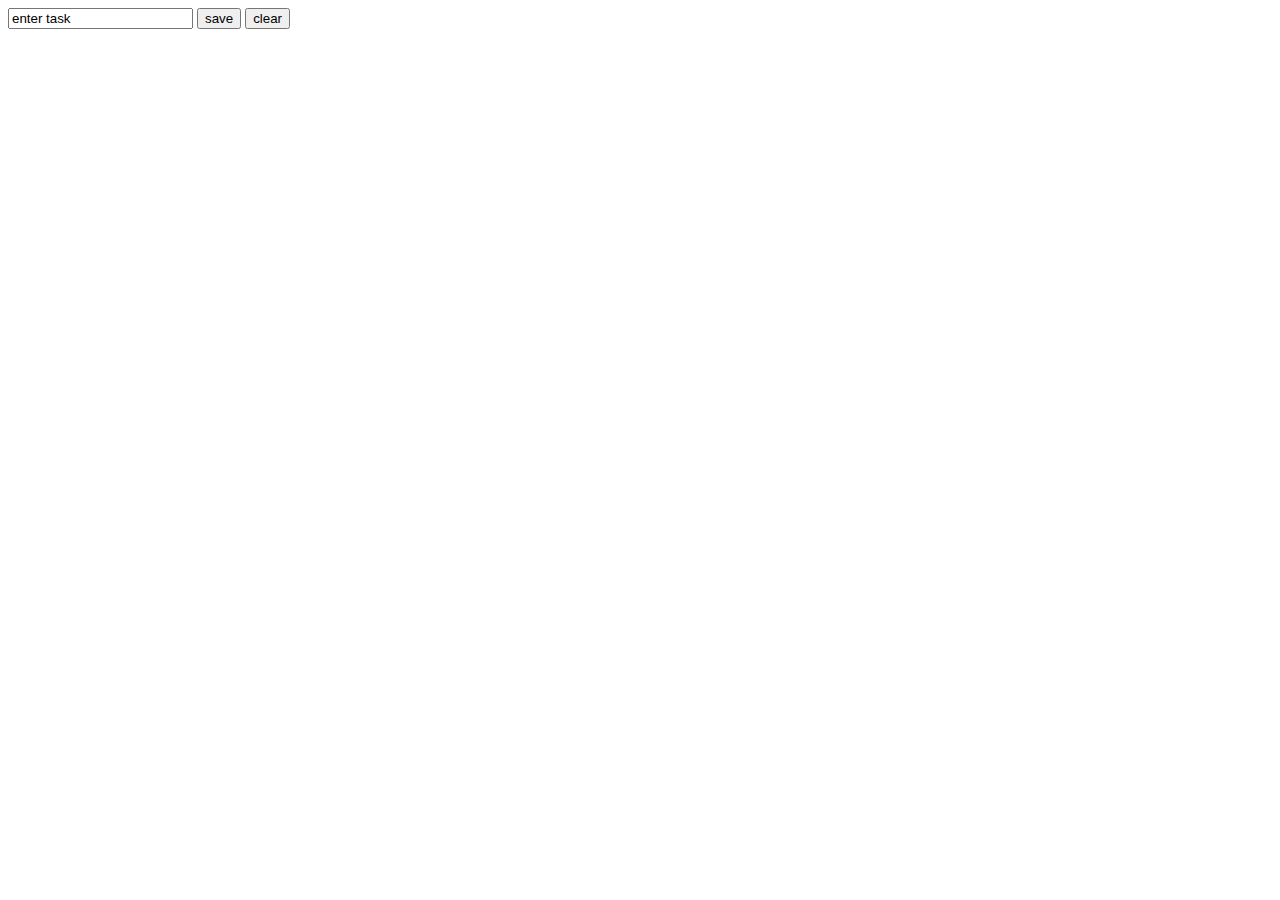
<file: index.html>
<!doctype html>
<html>
<head>
<title>Noter</title>
<meta charset="utf-8">
<link rel="stylesheet" href="styles.css" >
</head>
<body >

<div>
  <form>
    <input type="text" id="note_text"
       value="enter task" onfocus=" value = '' "
       onkeypress="if ( event.keyCode === 13 ) createNote() " >

    <input type="button" id="send_text" value="save" >

    <input type="button" id="remove" onclick="removeNotes()" value="clear" >
  </form>
</div>

<ul id="listOfNotes" >
</ul>

</body>
<script src="logic.js" ></script>
</html>
</file>
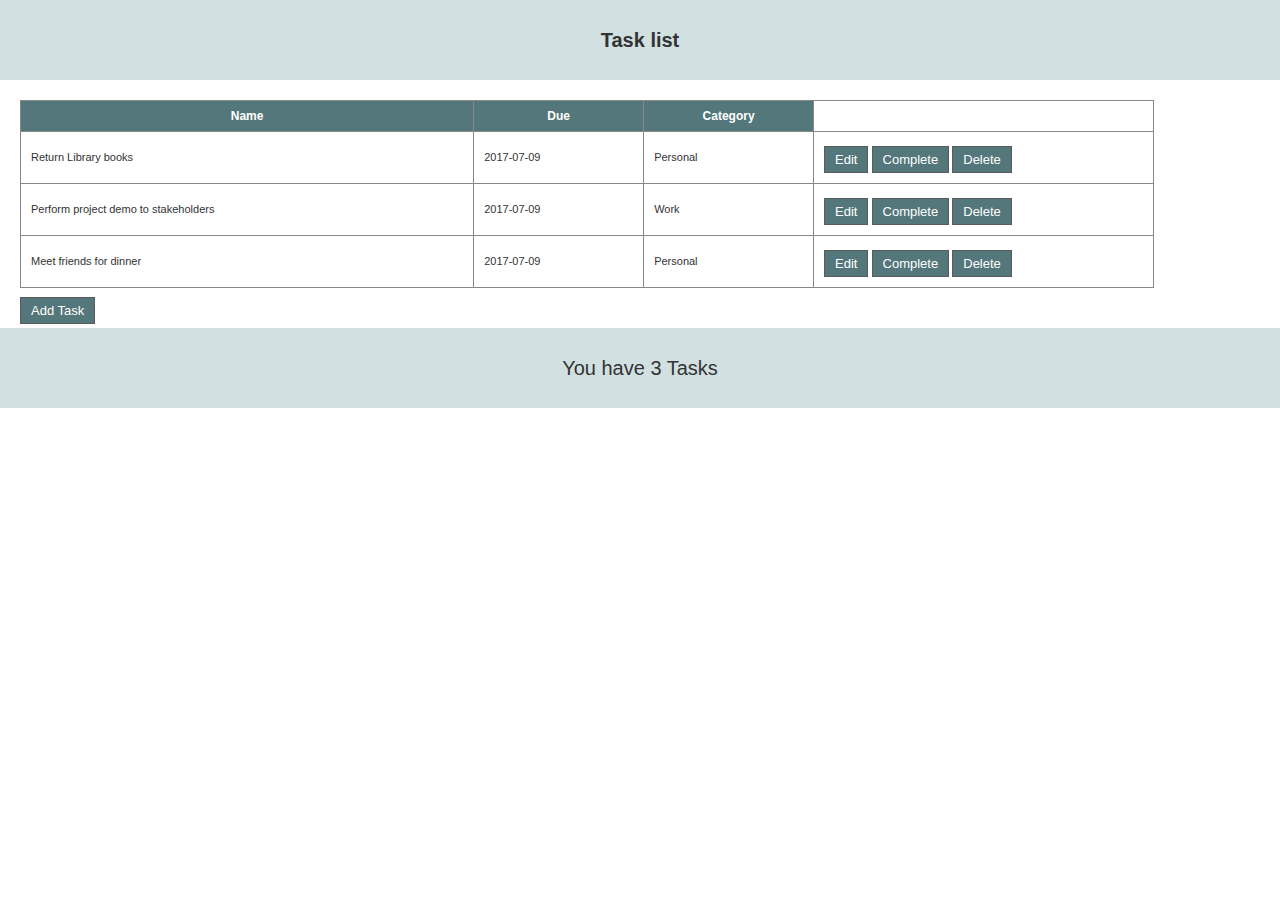
<file: Example_1/index.html>
<!DOCTYPE html>
<html lang="en">
<head>
<meta charset="utf-8">
<title>Task List</title>

<script
  src="http://code.jquery.com/jquery-3.2.1.min.js"
  integrity="sha256-hwg4gsxgFZhOsEEamdOYGBf13FyQuiTwlAQgxVSNgt4="
  crossorigin="anonymous"></script>

<link rel="stylesheet" type="text/css" href="styles.css" media="screen" />
</head>

<body>
  <header>
    <span>Task list</span>
  </header>

  <main>
    <section id="taskCreation" class="not">
      <form>
        <div>
          <label>Task</label><input type="text" required="required" name="task" class="large" placeholder="Breakfast at Tiffany's" />
        </div>
        <div>
          <label>Required by</label><input type="date" required="required" name="requiredBy" />
        </div>
        <div>
          <label>Category</label><select name="category">
            <option value="Personal">Personal</option>
            <option value="Work">Work</option>
          </select>
        </div>
        <nav>
          <a href="#">Save Task</a><a href="#">Clear Task</a>
        </nav>
      </form>
    </section>
    <section>
      <table id="tblTasks">
        <colgroup>
          <col width="40%">
          <col width="15%">
          <col width="15%">
          <col width="30%">
        </colgroup>
        <thead>
          <tr>
            <th>Name</th>
            <th>Due</th>
            <th>Category</th>
          </tr>
        </thead>
        <tbody>
          <tr>
            <td >Return Library books</td>
            <td><time datetime="2017-07-09">2017-07-09</time></td>
            <td>Personal</td>
            <td>
              <nav>
                <a href="#" class="editRow">Edit</a>
                <a href="#" class="completeRow">Complete</a>
                <a href="#" class="deleteRow">Delete</a>
              </nav>
            </td>
          </tr>
          <tr >
            <td>Perform project demo to stakeholders</td>
            <td><time datetime="2017-07-09">2017-07-09</time></td>
            <td>Work</td>
            <td>
              <nav>
                <a href="#" class="editRow">Edit</a>
                <a href="#" class="completeRow">Complete</a>
                <a href="#" class="deleteRow">Delete</a>
              </nav>
            </td>
          </tr>
          <tr>
            <td>Meet friends for dinner</td>
            <td><time datetime="2017-07-09">2017-07-09</time></td> 
            <td>Personal</td>
            <td>
              <nav>
                <a href="#" class="editRow">Edit</a>
                <a href="#" class="completeRow">Complete</a>
                <a href="#" class="deleteRow">Delete</a>
              </nav>
            </td>
          </tr>
        </tbody>
      </table>
      <nav>
        <a href="#" id="btnAddTask">Add Task</a>
      </nav>
    </section>
  </main>
  <footer>You have 3 Tasks</footer>
</body>
<script>
$( document ).ready( function(){
  $( '[ required="required" ]' ).prev( 'label' ).append( '<span> *</span>' ).children( 'span' ).addClass( 'required' );

  $( 'tbody tr:even' ).addClass( 'even' );

  $( '#btnAddTask' ).on( 'click', function( e ){
    e.preventDefault();
    $( '#taskCreation' ).removeClass( 'not' );
  } );

  $( 'tbody tr' ).click( function( e ){
    $( e.target ).closest( 'td' ).siblings().addBack().toggleClass( 'rowHighlight' );
  } );

  $( '#tblTasks tbody' ).on( 'click', '.deleteRow', function( e ){
    e.preventDefault();
    $( e.target ).parents( 'tr' ).remove();
  } );

  ( function( $ ){
    $.fn.extend( {
      toObject: function(){
        console.log( this.serialize() );
        }
    } );
  } )( jQuery );


} );
</script>
</html>
</file>
<file: styles.css>
.note {
  color: rgb( 44, 102, 43 );
  font-family: arial;
}

.button {
  background-color: rgb( 75, 79, 75 );
  color: white;
  border-radius: 15px; 
  margin: 0 0 0 5px;
}

li {
  margin: 10px;
}
</file>
<file: Example_1/styles.css>
@CHARSET "UTF-8";

body, h1, h2, h3, h4, h5, h6, p, ul, dl, ol, form, fieldset, input, label, table, tbody, tfoot, th, tr, td, textarea, select {
  font-family: "helvetica neue", helvetica, "lucinda sans unicode", "sans serif";
  font-weight: normal;
  color: #333;
  padding: 0;
  margin: 0;
  border: 0;
  font-size: 12px;
}

header {
  width: 100%;
  height: 80px;
  background: #d1e0e1;
  color: #333;
  font-weight: bold;
  font-size: 20px;
  text-align: center;
  line-height: 80px;
}

footer {
  width: 100%;
  height: 80px;
  background: #d1e0e1;
  color: #333;
  font-size: 20px;
  text-align: center;
  line-height: 80px;
}

table, th, td {
  border: 1px solid #888;
}

section {
  margin: 20px 0 0 20px;
}

table {
  width: 90%;
  border-collapse: collapse;
}

thead {
  line-height: 30px;
}

thead th {
  background: #53777a;
  color: #fff;
  font-size; 12px;
  font-weight: bold;
  text-align: center;
}

td {
  font-size: 11px;
  line-height: 25px;
  padding-left: 10px;
}

.even {
  background-color: #d5dbef;
}

nav {
  margin: 15px 0 10px 0;
}

nav a {
  background: #53777a;
  color: #fff;
  width: 80px;
  text-decoration: none;
  border: 1px solid #5b5b5b;
  font-size: 13px;
  text-align: center;
  padding: 5px 10px;
}

label {
  display: block;
  padding: 8px 0 8px 0;
  color: #333;
}

input {
  border-radius: 3px;
  height: 24px;
  border: 1px solid #AAA;
  padding: 0 7px;
}

input.large {
  width: 400px;
}

select {
  border: 1px solid #AAA;
  overflow: hidden;
  margin-right: 15px;
  width: 200px;
}

.required {
  color: red;
}

.not {
  display: none;
}

.rowHighlight {
  font-weight: bold;
}

label.error {
  color: red;
  font-weight: bold;
}

.overdue {
  background: #F7DCE5;
}

.warning {
  background: #F7F7DC;
}

.taskCompleted {
  text-decoration: line-through;
}
</file>
